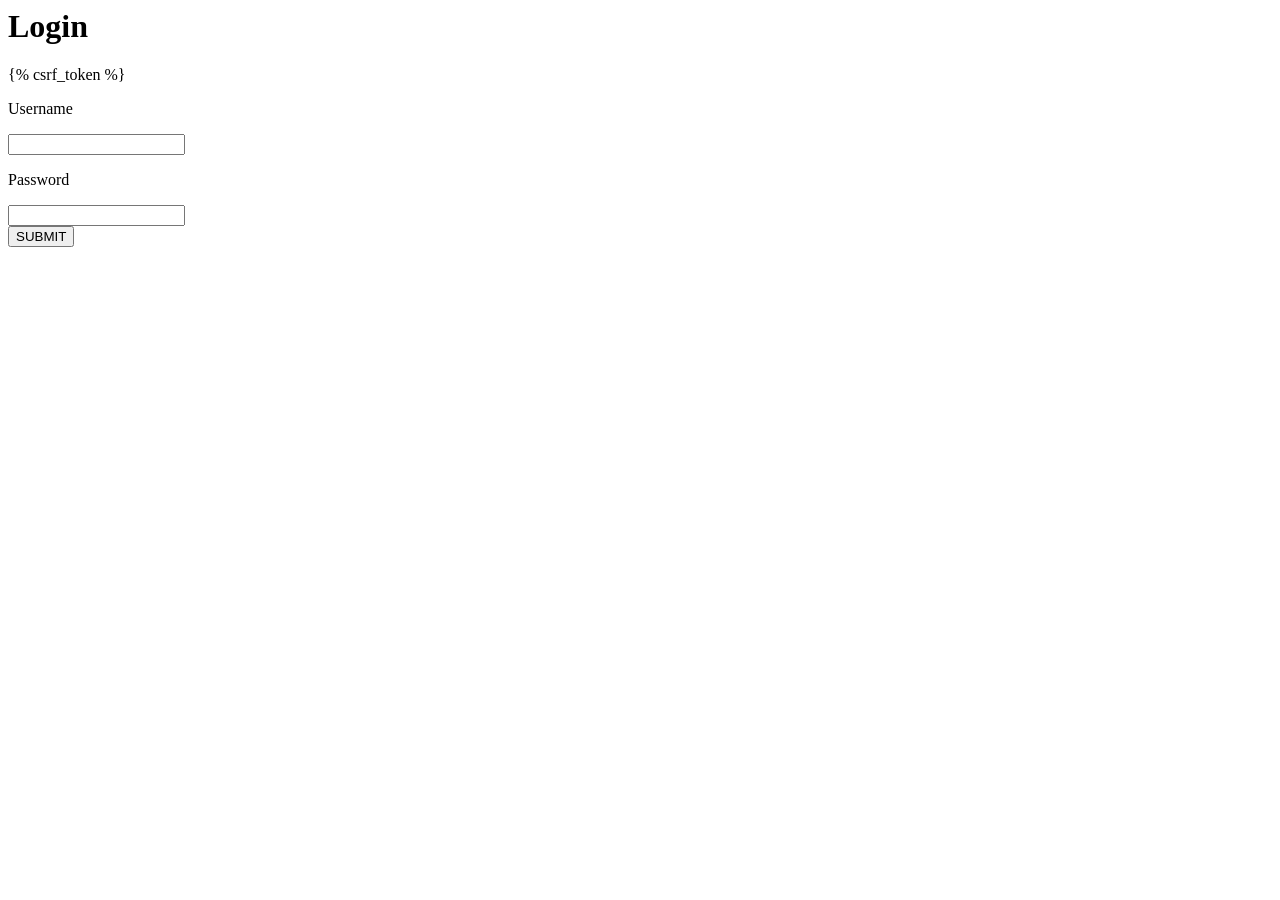
<file: myproject/app1/templates/login.html>
<body>
    <h1>Login</h1>
    
    <form action="login" method="post">
        {% csrf_token %}
        <p>Username</p>
        <input type="text" name="username" id="username"><br>

        <p>Password</p>
        <input type="password" name="password" id="password"><br>

        <input type="submit" value="SUBMIT">
    </form>
</body>
</file>
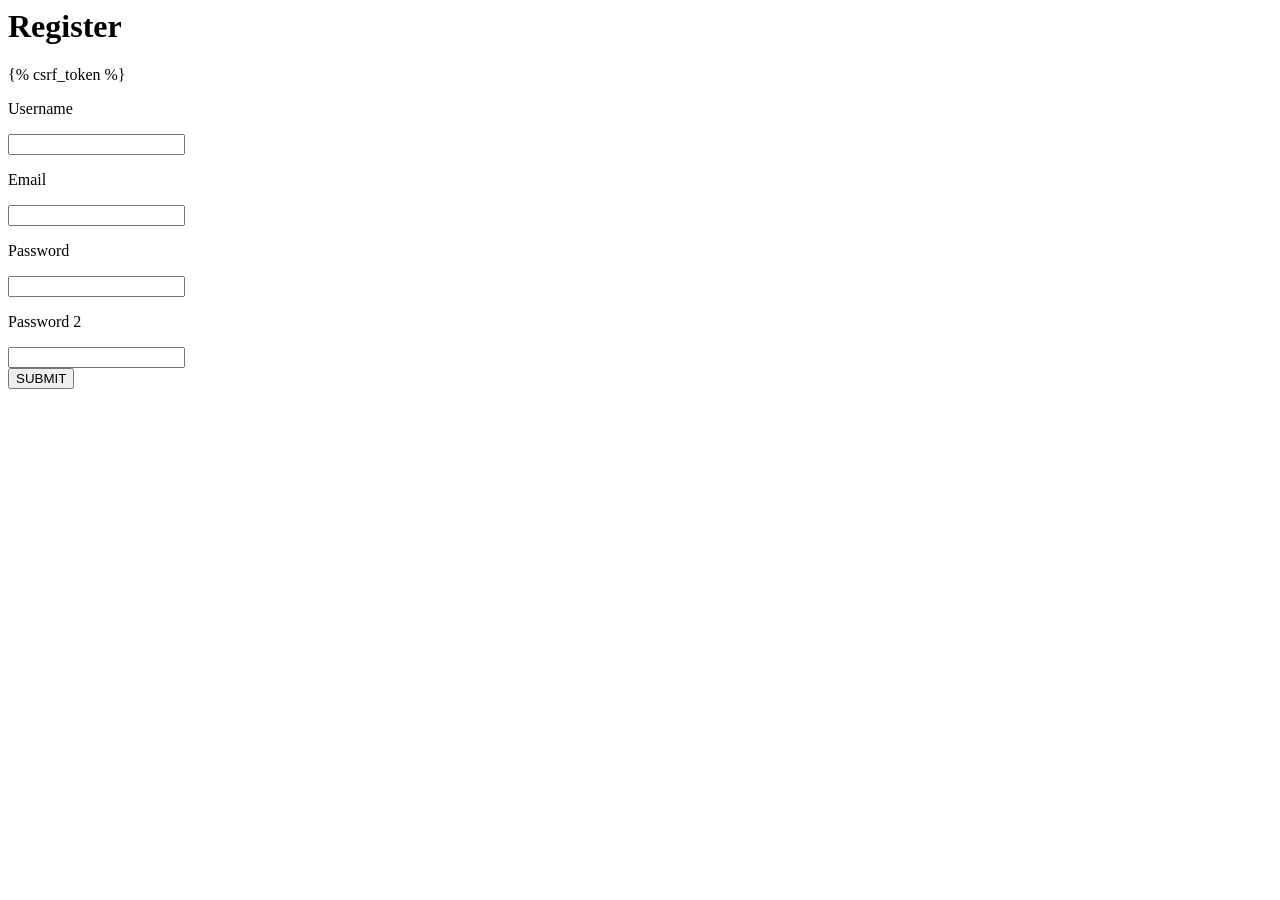
<file: myproject/app1/templates/register.html>
<body>
    <h1>Register</h1>

    <form action="register" method="post">
        {% csrf_token %}
        <p>Username</p>
        <input type="text" name="username" id="username"><br>

        <p>Email</p>
        <input type="email" name="email" id="email"><br>

        <p>Password</p>
        <input type="password" name="password" id="password"><br>

        <p>Password 2</p>
        <input type="password" name="password1" id="password1"><br>

        <input type="submit" value="SUBMIT">
    </form>
</body>
</file>
